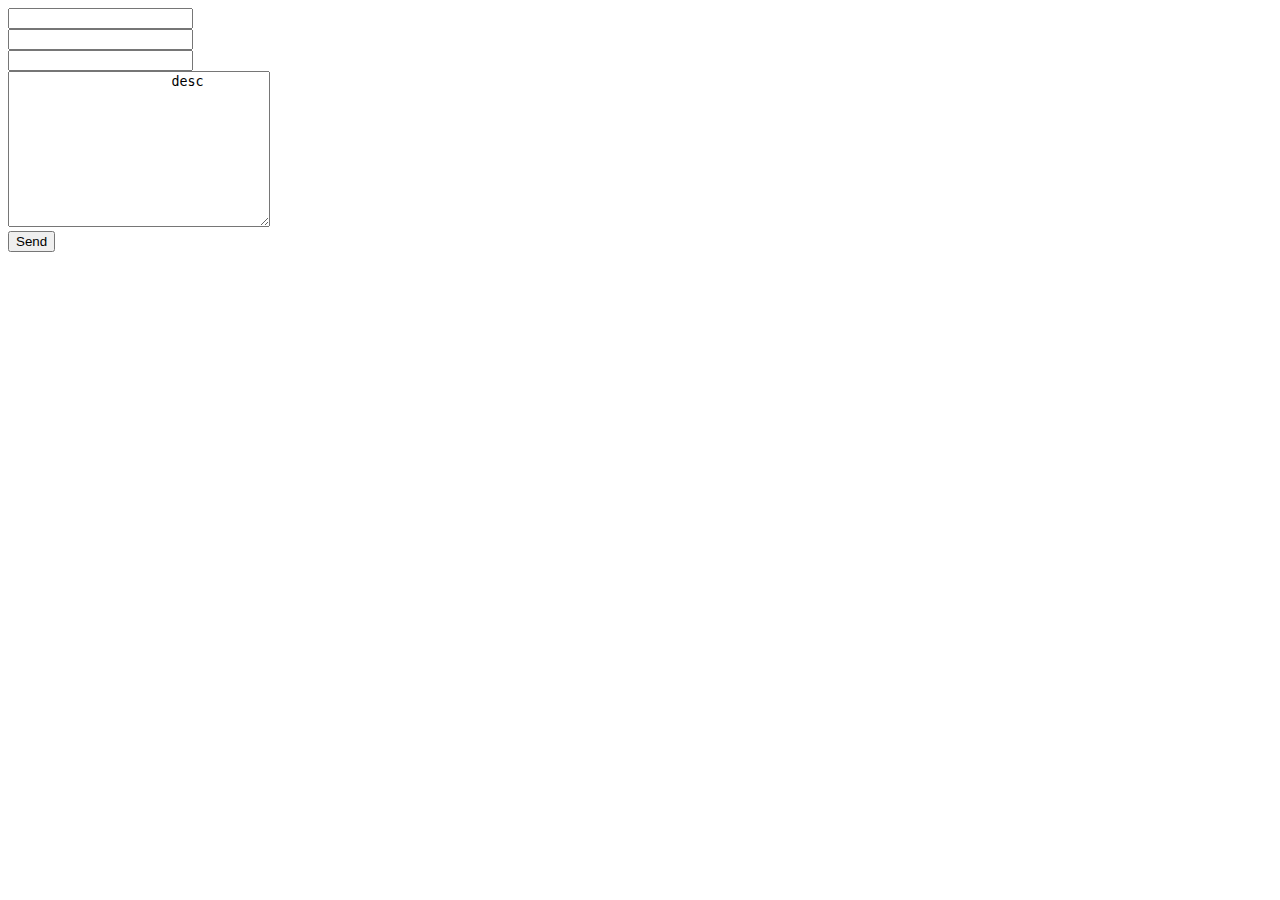
<file: lab2/index.html>
<!DOCTYPE html>
<html lang="en">

<head>
    <meta charset="UTF-8">
    <meta name="viewport" content="width=device-width, initial-scale=1.0">
    <title>Form Homework</title>
</head>

<body>
    <main>
        <div class="container">
            <form action="httbin.org/post" method="post">

                <div>
                    <label for="name" Enter your name></label>
                    <input type="text" name="" id="name">
                </div>
                <div>
                    <label for="female" Enter your female></label>
                    <input type="text" name="" id="female">
                </div>
                <div>
                    <label for="email" Enter your email></label>
                    <input type="email" name="" id="email">
                </div>
                <div>
                    <textarea name="desc" id="" cols="30" rows="10">
                    desc
                </textarea>
                </div>
                <button type="submit">Send</button>
            </form>
            <a src="index.php"></a>
        </div>
    </main>
    
</body>

</html>
</file>
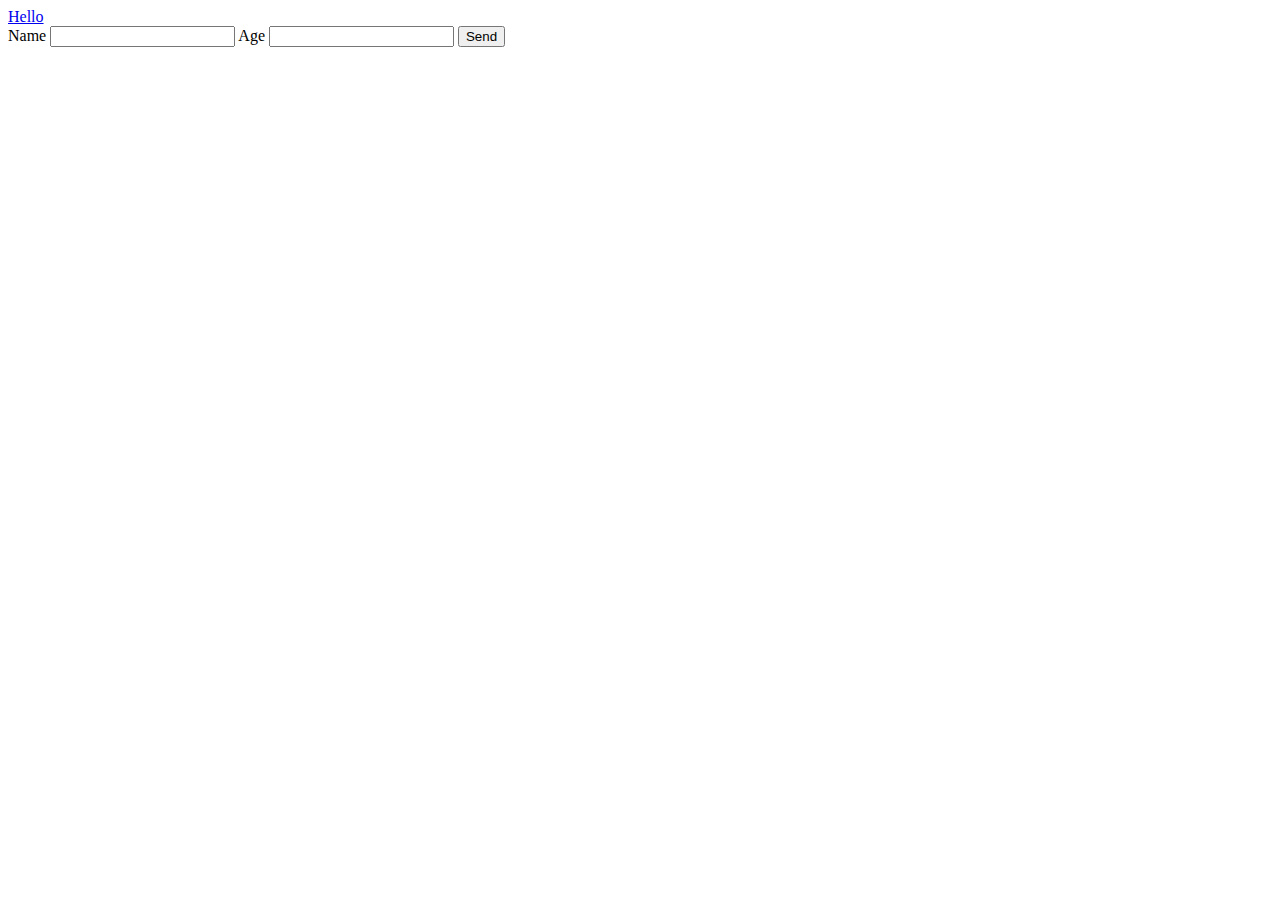
<file: Classwork/GET_POST/index.html>
<!DOCTYPE html>
<html lang="en">
<head>
    <meta charset="UTF-8">
    <meta name="viewport" content="width=device-width, initial-scale=1.0">
    <title>Document</title>
</head>
<body>
    <a href="main.php?name=olga&age=30">Hello</a>
    <form action="main.php" method="post">
        <input type="hidden" name="method" value="PUT">
        <label for="name">Name</label>
        <input type="text" name="name" id="name">
        <label for="age">Age</label>
        <input type="text" name="age" id="age">
        <button type="submit">Send</button>
    </form>
</body>
</html>
</file>
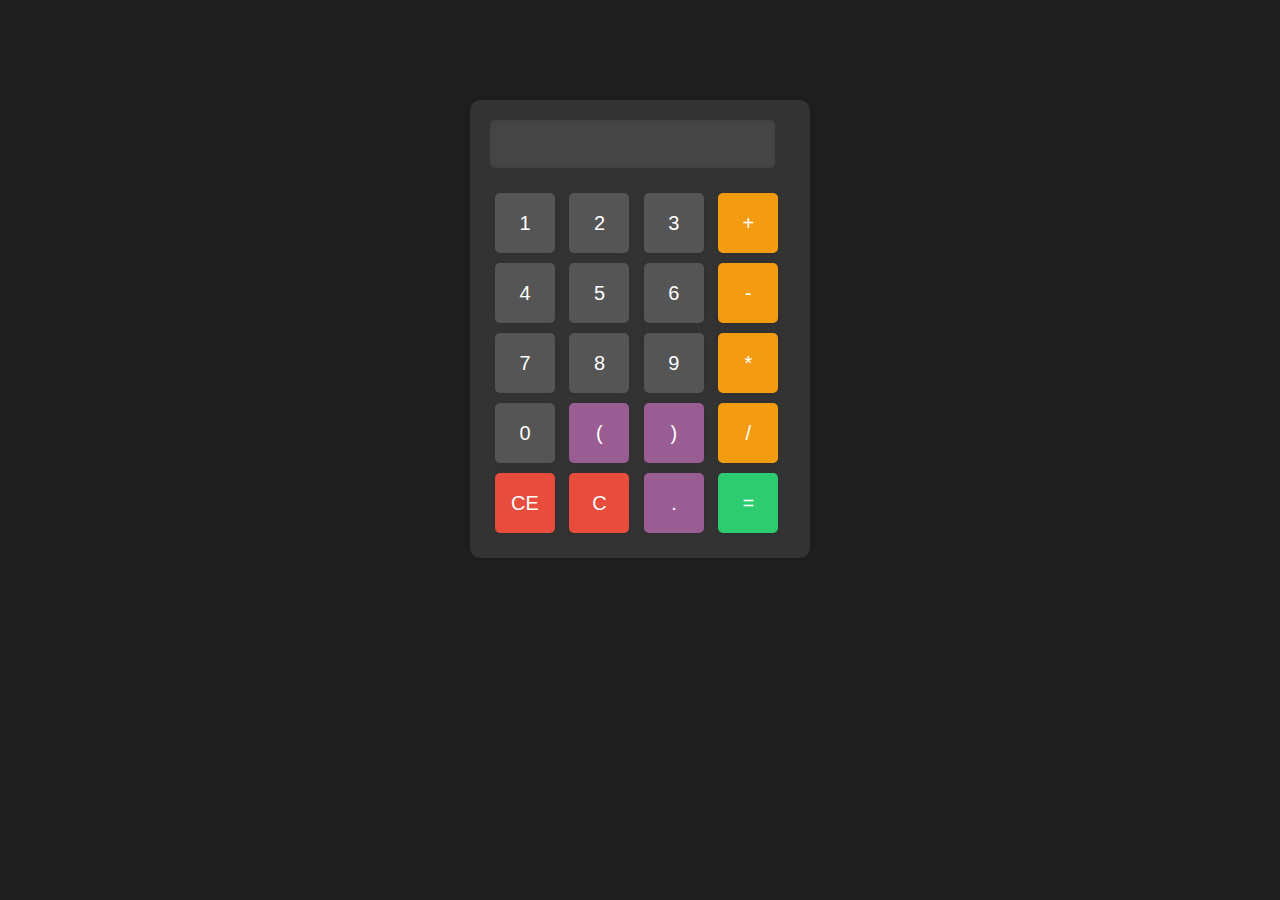
<file: Calculator/Calc.html>
<!DOCTYPE html>
<html lang="en">
<head>
<meta charset="UTF-8">
<meta name="viewport" content="width=device-width, initial-scale=1.0">
<title>Калькулятор</title>
<link rel="stylesheet" type="text/css" href="Calc.css">
</head>
<body>
    <div id="calculator">
        <input type="text" id="display" readonly onkeypress="handleKeyPress(event)">
        <br>
        <button type="button" onclick="addToDisplay('1')">1</button>
        <button type="button" onclick="addToDisplay('2')">2</button>
        <button type="button" onclick="addToDisplay('3')">3</button>
        <button class="operator" type="button" onclick="addToDisplay('+')">+</button>
        <br>
        <button type="button" onclick="addToDisplay('4')">4</button>
        <button type="button" onclick="addToDisplay('5')">5</button>
        <button type="button" onclick="addToDisplay('6')">6</button>
        <button class="operator" type="button" onclick="addToDisplay('-')">-</button>
        <br>
        <button type="button" onclick="addToDisplay('7')">7</button>
        <button type="button" onclick="addToDisplay('8')">8</button>
        <button type="button" onclick="addToDisplay('9')">9</button>
        <button class="operator" type="button" onclick="addToDisplay('*')">*</button>
        <br>
        <button type="button" onclick="addToDisplay('0')">0</button>
        <button class="other" type="button" onclick="addToDisplay('(')">(</button>
        <button class="other" type="button" onclick="addToDisplay(')')">)</button>
        <button class="operator" type="button" onclick="addToDisplay('/')">/</button>
        <br>
        <button class="clear" type="button" onclick="clearDisplay()">CE</button>
        <button class="clear" type="button" onclick="removeLast()">C</button>
        <button class="other" type="button" onclick="addToDisplay('.')">.</button>
        <button class="calculate" type="button" onclick="calculate()">=</button>
    </div>

    <script src="Calc.js"></script>
</body>
</html>
</file>
<file: Calculator/Calc.css>
body {
    font-family: Arial, sans-serif;
    margin: 0;
    padding: 0;
    background-color: #1f1f1f;
    color: #fff;
}
#calculator {
    width: 300px;
    margin: 100px auto;
    background-color: #333333;
    border-radius: 10px;
    box-shadow: 0 0 10px rgba(0, 0, 0, 0.2);
    padding: 20px;
}
#display {
    width: 95%;
    padding: 10px;
    margin-bottom: 20px;
    font-size: 24px;
    border: none;
    border-radius: 5px;
    background-color: #454545;
    box-shadow: inset 0 0 5px rgba(0, 0, 0, 0.1);
    box-sizing: border-box;
    text-align: right;
    color: #fff;
}
button {
    width: 60px;
    height: 60px;
    font-size: 20px;
    margin: 5px;
    border: none;
    border-radius: 5px;
    background-color: #555555;
    box-shadow: 0 0 5px rgba(0, 0, 0, 0.1);
    cursor: pointer;
    color: #fff;
}
button.operator {
    background-color: #f39c12;
}
button.clear {
    background-color: #e74c3c;

}
button.calculate {
    background-color: #2ecc71;
}

button.other {
    background-color: #9a5d93;
}
</file>
